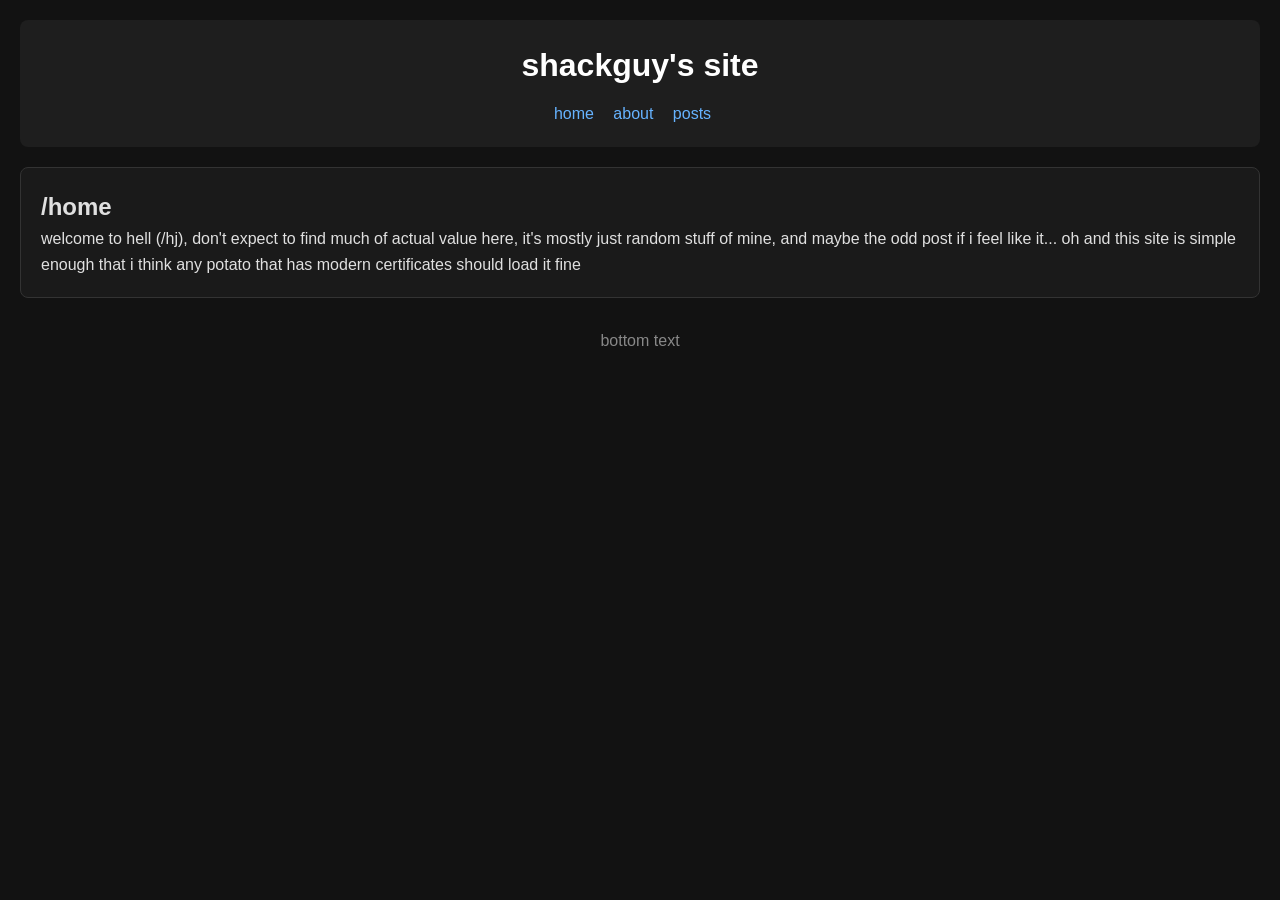
<file: index.html>
<!DOCTYPE html>
<html lang="en">
<head>
  <meta charset="UTF-8" />
  <meta name="viewport" content="width=device-width, initial-scale=1.0" />
  <title>shackguy's site</title>
  <link rel="stylesheet" href="style.css" />
</head>
<body>

  <header>
    <h1 style="text-align: center;">shackguy's site</h1>
    <nav style="text-align: center;">
      <a href="/">home</a>
      <a href="/about">about</a>
      <a href="/posts">posts</a>
    </nav>
  </header>

  <main>
    <section>
      <h2>/home</h2>
      <p>welcome to hell (/hj), don't expect to find much of actual value here, it's mostly just random stuff of mine, and maybe the odd post if i feel like it... oh and this site is simple enough that i think any potato that has modern certificates should load it fine</p>
    </section>
  </main>

  <footer>
    <p>bottom text</p>
  </footer>
</body>
</html>
</file>
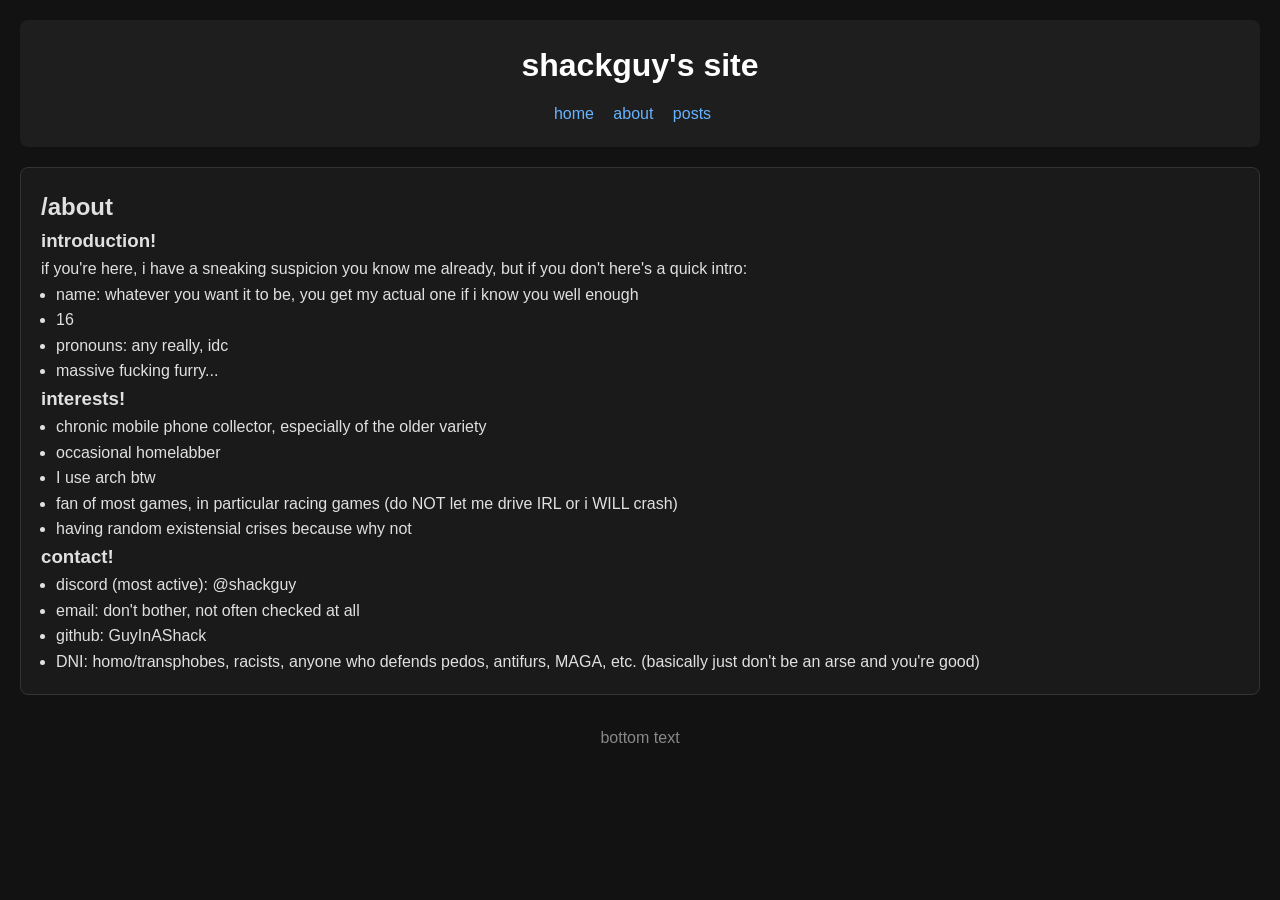
<file: about/index.html>
<!DOCTYPE html>
<html lang="en">
<head>
  <meta charset="UTF-8" />
  <meta name="viewport" content="width=device-width, initial-scale=1.0" />
  <title>shackguy's site</title>
  <link rel="stylesheet" href="../style.css" />
</head>
<body>

  <header>
    <h1 style="text-align: center;">shackguy's site</h1>
    <nav style="text-align: center;">
      <a href="../">home</a>
      <a href="../about">about</a>
      <a href="../posts">posts</a>
    </nav>
  </header>

  <main>
    <section>
      <h2>/about</h2>
      <h3>introduction!</h3>
      <p>if you're here, i have a sneaking suspicion you know me already, but if you don't here's a quick intro:</p>
      <ul style="padding-left: 15px;">
        <li>name: whatever you want it to be, you get my actual one if i know you well enough</li>
        <li>16</li>
        <li>pronouns: any really, idc</li>
        <li>massive fucking furry...</li>
      </ul>
      <h3>interests!</h3>
      <ul style="padding-left: 15px;">
        <li>chronic mobile phone collector, especially of the older variety</li>
        <li>occasional homelabber</li>
        <li>I use arch btw</li>
        <li>fan of most games, in particular racing games (do NOT let me drive IRL or i WILL crash)</li>
        <li>having random existensial crises because why not</li>
      </ul>
      <h3>contact!</h3>
      <ul style="padding-left: 15px;">
        <li>discord (most active): @shackguy</li>
        <li>email: don't bother, not often checked at all</li>
        <li>github: GuyInAShack</li>
        <li>DNI: homo/transphobes, racists, anyone who defends pedos, antifurs, MAGA, etc. (basically just don't be an arse and you're good)</li>
      </ul>
    </section>
  </main>

  <footer>
    <p>bottom text</p>
  </footer>
</body>
</html>
</file>
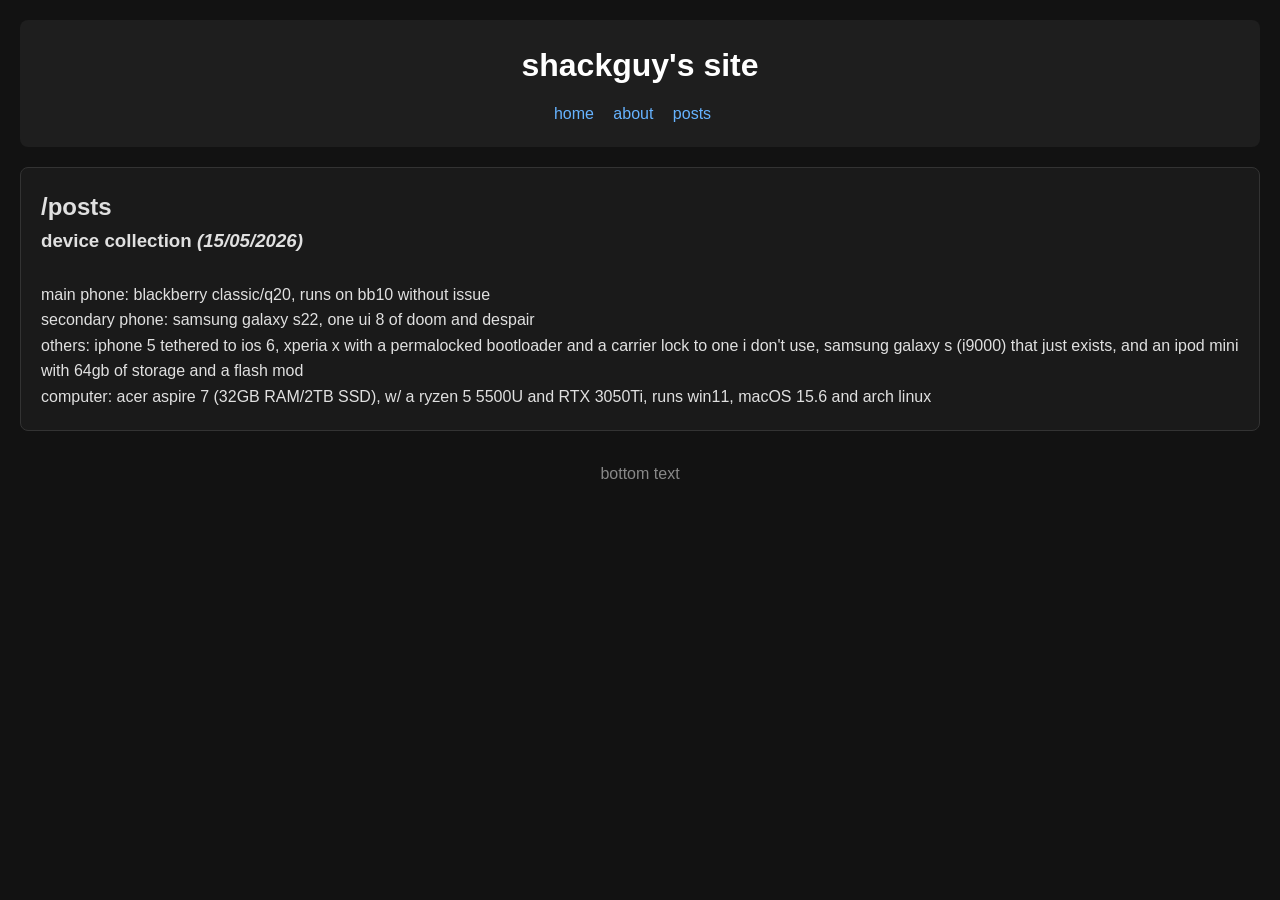
<file: posts/index.html>
<!DOCTYPE html>
<html lang="en">
<head>
  <meta charset="UTF-8" />
  <meta name="viewport" content="width=device-width, initial-scale=1.0" />
  <title>shackguy's site</title>
  <link rel="stylesheet" href="../style.css" />
</head>
<body>

  <header>
    <h1 style="text-align: center;">shackguy's site</h1>
    <nav style="text-align: center;">
      <a href="../">home</a>
      <a href="../about">about</a>
      <a href="../posts/">posts</a>
    </nav>
  </header>

  <main>
    <section>
      <h2>/posts</h2>
      <h3>device collection <i>(15/05/2026)</i></h3>
      <br>
      <p>main phone: blackberry classic/q20, runs on bb10 without issue</p>
      <p>secondary phone: samsung galaxy s22, one ui 8 of doom and despair</p>
      <p>others: iphone 5 tethered to ios 6, xperia x with a permalocked bootloader and a carrier lock to one i don't use, samsung galaxy s (i9000) that just exists, and an ipod mini with 64gb of storage and a flash mod</p>
      <p>computer: acer aspire 7 (32GB RAM/2TB SSD), w/ a ryzen 5 5500U and RTX 3050Ti, runs win11, macOS 15.6 and arch linux</p>
    </section>
  </main>

  <footer>
    <p>bottom text</p>
  </footer>
</body>
</html>
</file>
<file: style.css>
* {
  margin: 0;
  padding: 0;
  box-sizing: border-box;
}

body {
  font-family: Arial, sans-serif;
  line-height: 1.6;
  background-color: #121212;
  color: #e0e0e0;
  padding: 20px;
}

header {
  background-color: #1e1e1e;
  color: white;
  padding: 20px;
  border-radius: 8px;
}

nav {
  margin-top: 10px;
}

nav a {
  color: #66b3ff;
  text-decoration: none;
  margin-right: 15px;
}

nav a:hover {
  color: #99ccff;
  text-decoration: underline;
}

main {
  background-color: #1a1a1a;
  padding: 20px;
  margin-top: 20px;
  border-radius: 8px;
  border: 1px solid #333;
}

footer {
  text-align: center;
  margin-top: 30px;
  color: #888;
}
</file>
